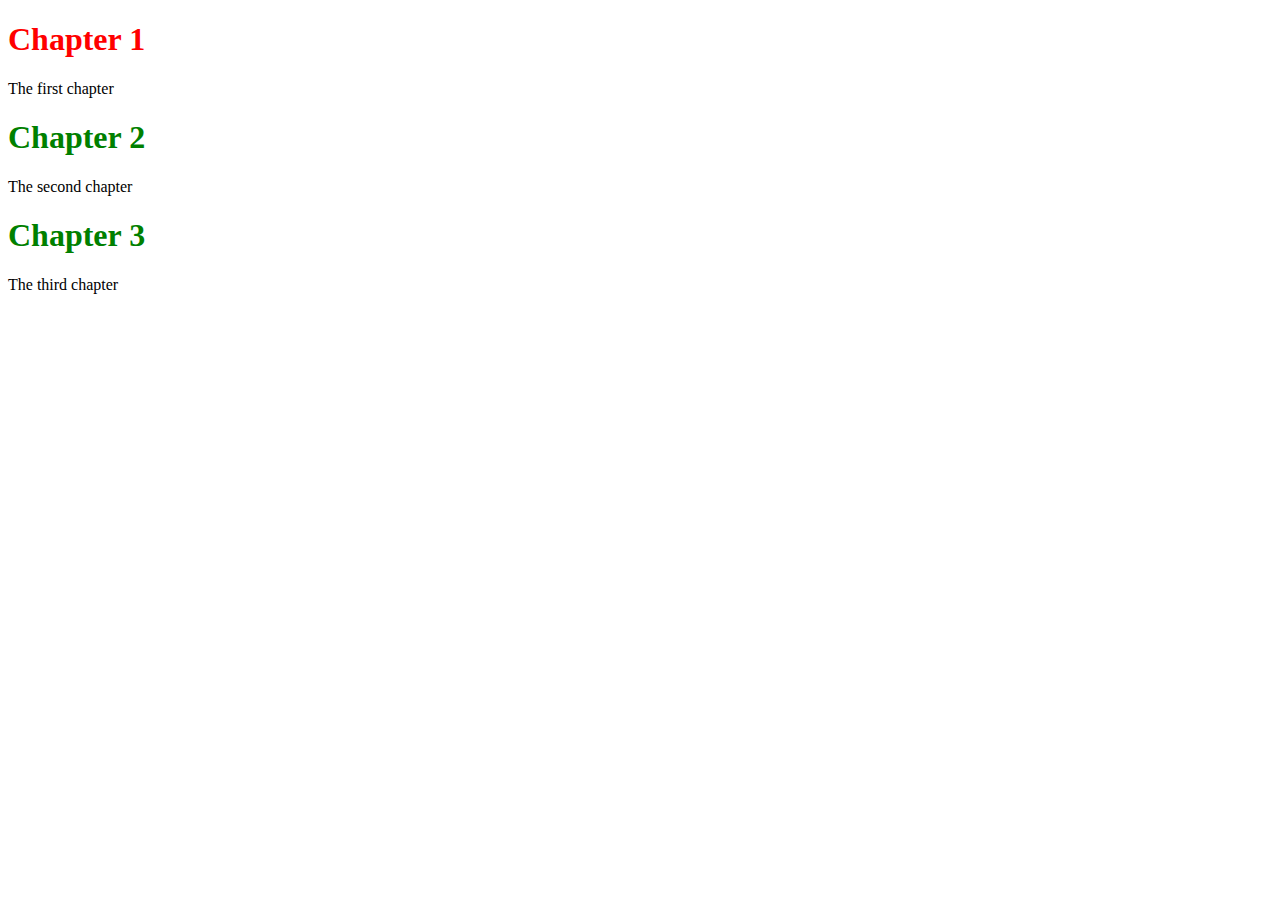
<file: css/index.html>
<!DOCTYPE html>
<html>
  <head>
    <link rel="stylesheet" href="style.css" />
  </head>
  <body>
    <h1 id="header1">Chapter 1</h1>
    <p>The first chapter</p>
    <h1>Chapter 2</h1>
    <p>The second chapter</p>
    <h1>Chapter 3</h1>
    <p>The third chapter</p>
  </body>
</html>
</file>
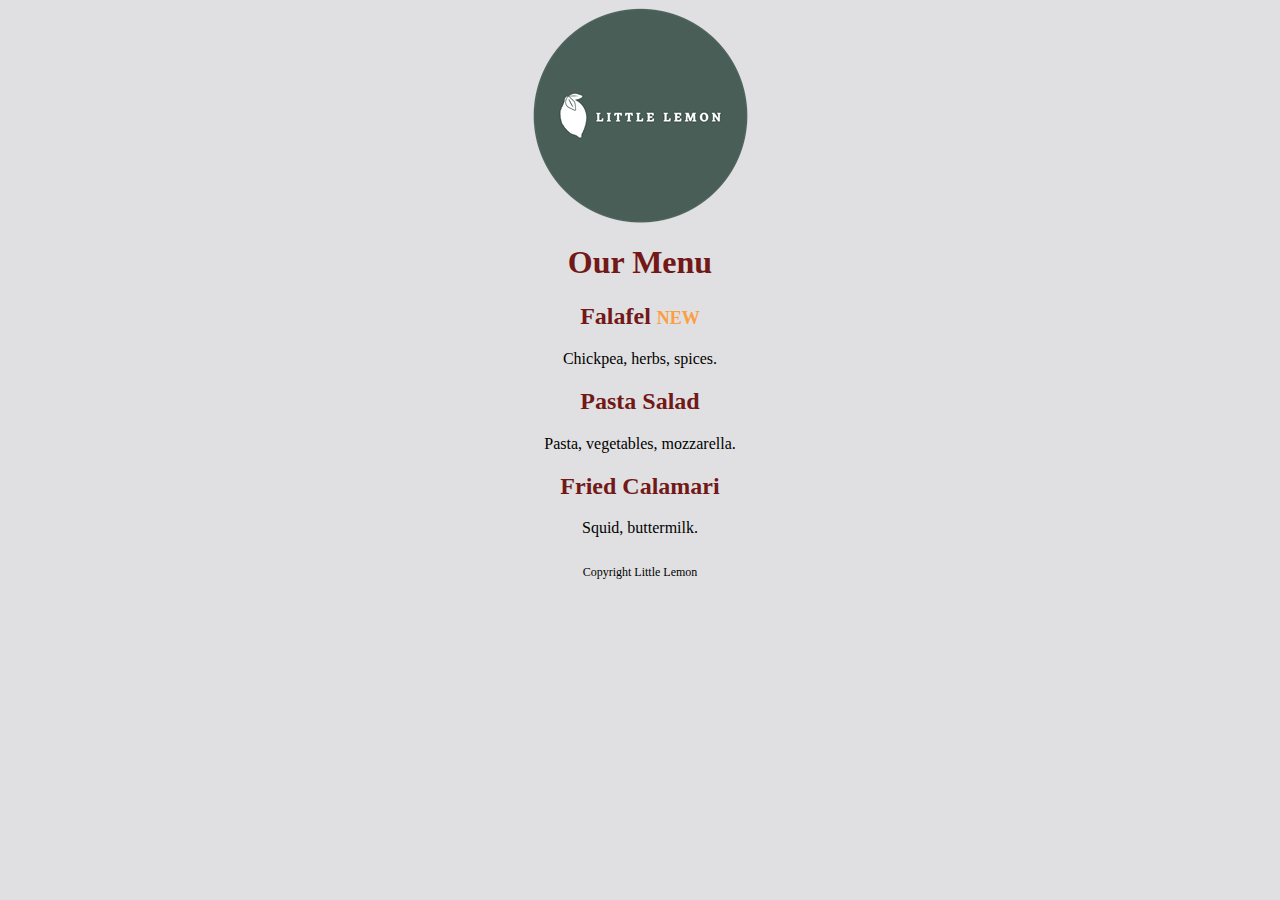
<file: course1/module2:css/assignment2.html>
<!DOCTYPE html>
<html>
  <head>
    <title>Little Lemon</title>
    <link rel="stylesheet" href="assignment2.css" />
  </head>
  <body>
    <div>
      <img src="logo.png" id="logo" />
    </div>
    <div class="center-text">
      <h1>Our Menu</h1>
      <h2>Falafel <span>NEW</span></h2>
      <p>Chickpea, herbs, spices.</p>
      <h2>Pasta Salad</h2>
      <p>Pasta, vegetables, mozzarella.</p>
      <h2>Fried Calamari</h2>
      <p>Squid, buttermilk.</p>
    </div>
    <div class="center-text">
      <p id="copyright">Copyright Little Lemon</p>
    </div>
  </body>
</html>
</file>
<file: css/style.css>
h1 {
  color: green;
}

#header1 {
  color: red;
}
</file>
<file: course1/module2:css/assignment2.css>
body {
  background-color: #e0e0e2;
}

h1 {
  color: #721817;
}

h2 {
  color: #721817;
}

.center-text {
  text-align: center;
}

#logo {
  margin-left: auto;
  margin-right: auto;
  display: block;
}
h2 > span {
  color: #fa9f42;
  font-size: 0.75em;
}

#copyright {
  padding-top: 12px;
  font-size: 0.75em;
}
</file>
